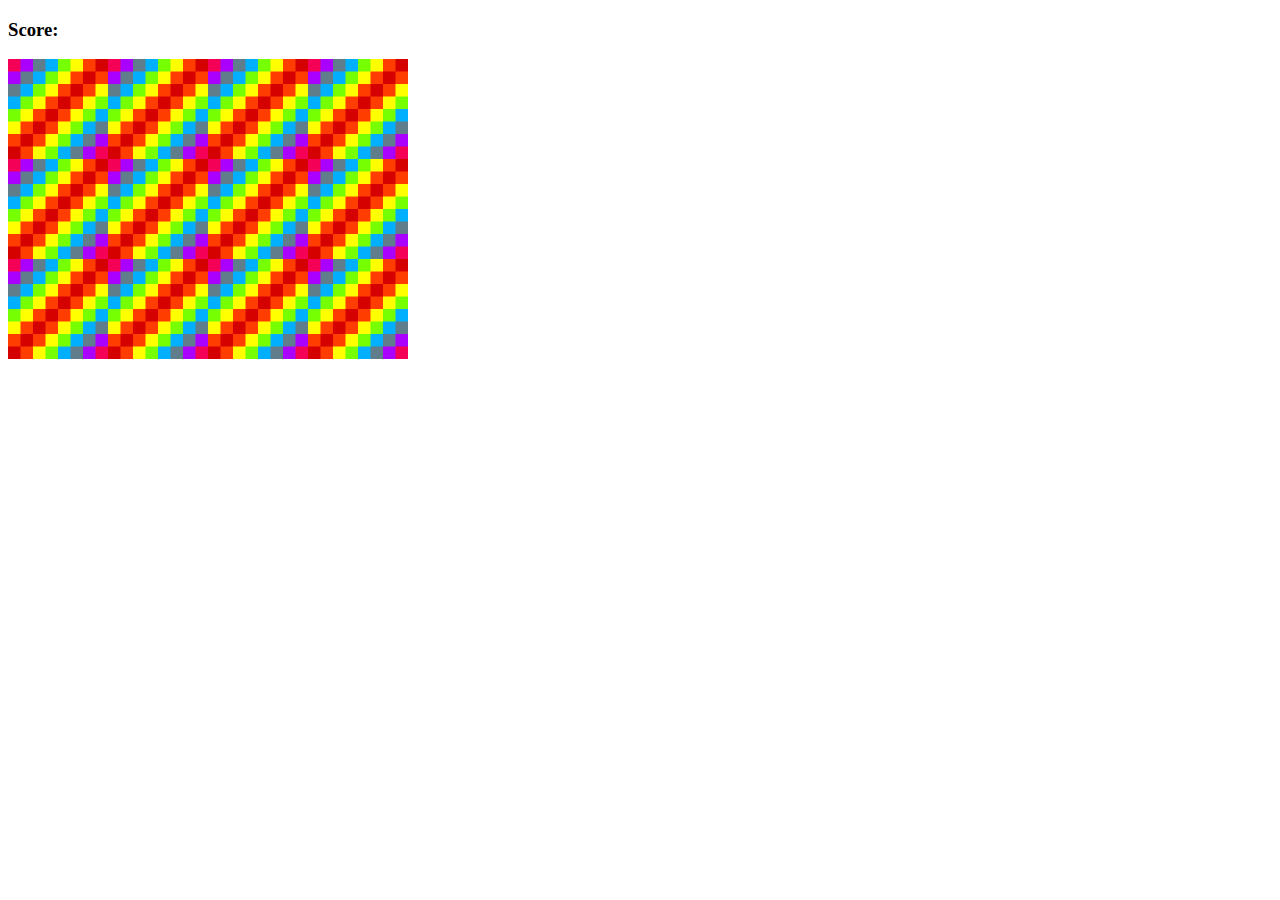
<file: 1-MEMORY-GAME/index.html>
<!DOCTYPE html>
<html lang="en" dir="ltr">
<head>
  <meta charset="UTF-8">
  <title>Memory Game</title>
  <link rel="stylesheet" href="style.css"></link>
  <script src="app.js" charset="utf-8"></script>
</head>
<body>

  <h3>Score:<span id="result"></span></h3>

  <div class="grid">
  </div>

</body>
</html>
</file>
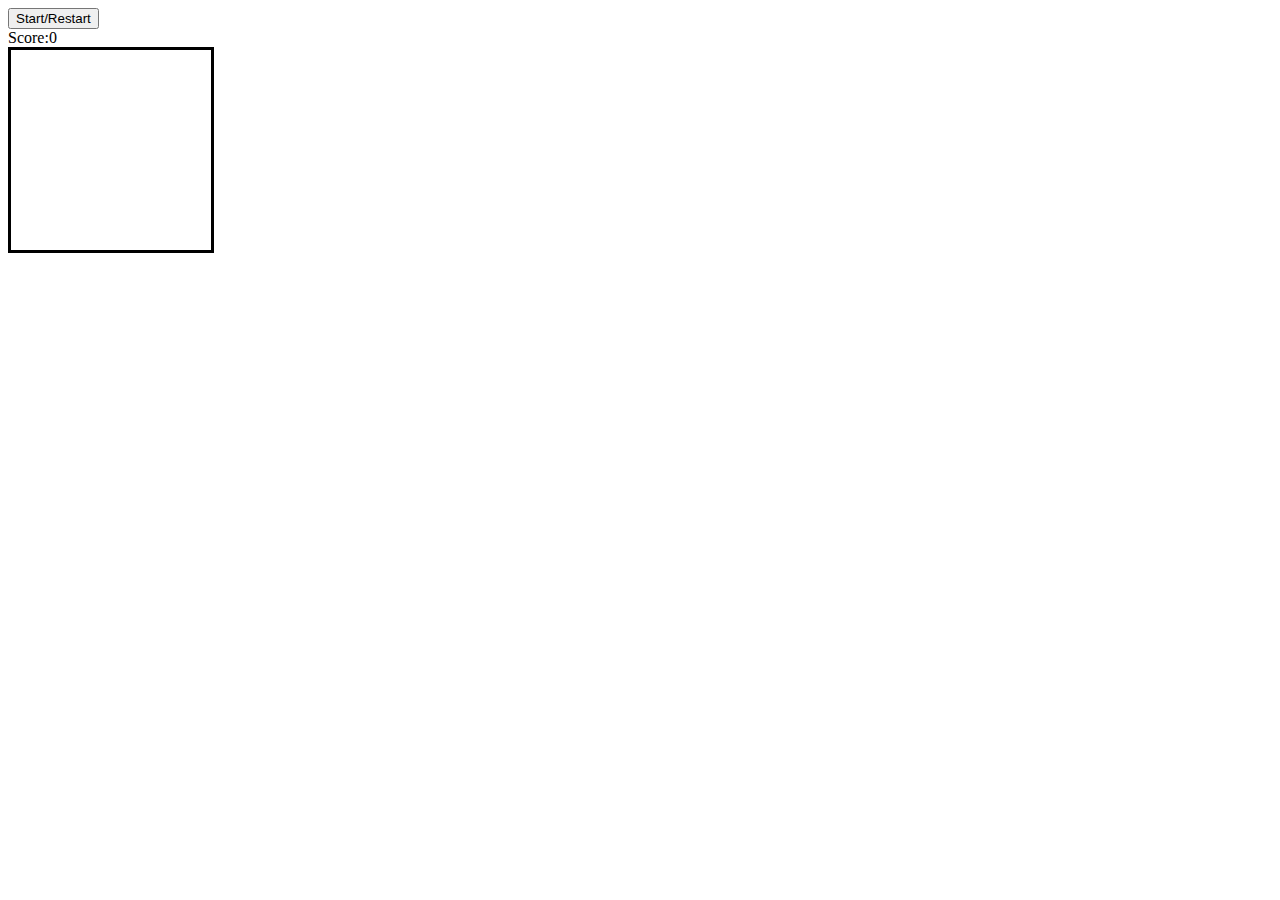
<file: 2-SNAKE/index.html>
<!DOCTYPE html>
<html lang="en">
  <head>
    <meta charset="UTF-8" />
    <meta http-equiv="X-UA-Compatible" content="IE=edge" />
    <meta name="viewport" content="width=device-width, initial-scale=1.0" />
    <script src="app.js" charset="utf-8"></script>
    <link rel="stylesheet" href="style.css" />
    <title>Nokia3310-Snake-master</title>
  </head>
  <body>
    <button class="start">Start/Restart</button>
    <div class="score">Score:<span>0</span></div>

    <div class="grid">
      <div></div>
      <div></div>
      <div></div>
      <div></div>
      <div></div>
      <div></div>
      <div></div>
      <div></div>
      <div></div>
      <div></div>
      <div></div>
      <div></div>
      <div></div>
      <div></div>
      <div></div>
      <div></div>
      <div></div>
      <div></div>
      <div></div>
      <div></div>
      <div></div>
      <div></div>
      <div></div>
      <div></div>
      <div></div>
      <div></div>
      <div></div>
      <div></div>
      <div></div>
      <div></div>
      <div></div>
      <div></div>
      <div></div>
      <div></div>
      <div></div>
      <div></div>
      <div></div>
      <div></div>
      <div></div>
      <div></div>
      <div></div>
      <div></div>
      <div></div>
      <div></div>
      <div></div>
      <div></div>
      <div></div>
      <div></div>
      <div></div>
      <div></div>
      <div></div>
      <div></div>
      <div></div>
      <div></div>
      <div></div>
      <div></div>
      <div></div>
      <div></div>
      <div></div>
      <div></div>
      <div></div>
      <div></div>
      <div></div>
      <div></div>
      <div></div>
      <div></div>
      <div></div>
      <div></div>
      <div></div>
      <div></div>
      <div></div>
      <div></div>
      <div></div>
      <div></div>
      <div></div>
      <div></div>
      <div></div>
      <div></div>
      <div></div>
      <div></div>
      <div></div>
      <div></div>
      <div></div>
      <div></div>
      <div></div>
      <div></div>
      <div></div>
      <div></div>
      <div></div>
      <div></div>
      <div></div>
      <div></div>
      <div></div>
      <div></div>
      <div></div>
      <div></div>
      <div></div>
      <div></div>
      <div></div>
      <div></div>
    </div>
  </body>
</html>
</file>
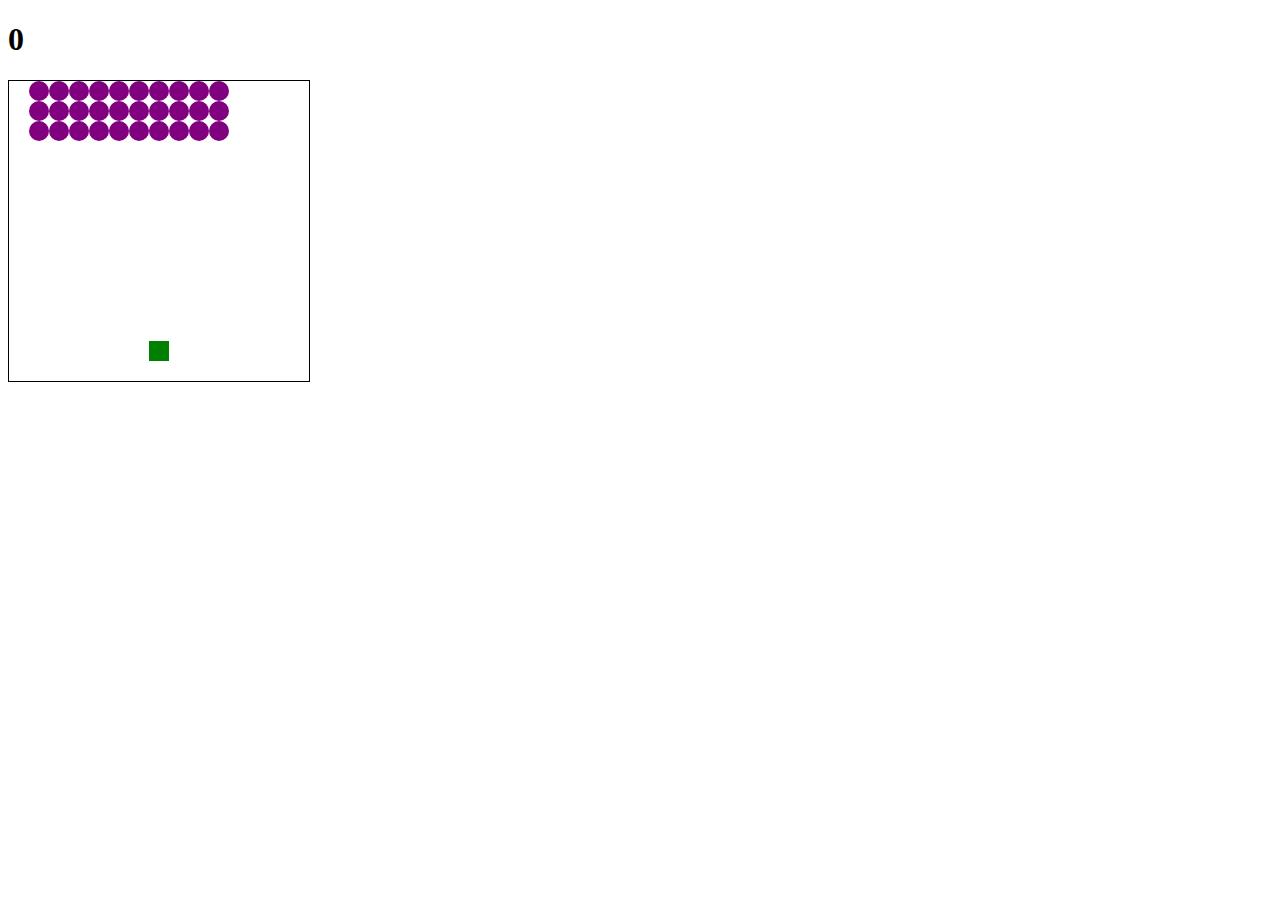
<file: 3-SPACES-INVADERS-MASTER/index.html>
<!doctype html>

<html lang="en">
<head>
  <meta charset="utf-8">

  <title>Space Invaders</title>
  <link rel="stylesheet" href="style.css">

</head>
<body>
  <h1 class="results">0</h1>
  <div class="grid"></div>
  <script src="app.js"></script>
</body>
</html>
</file>
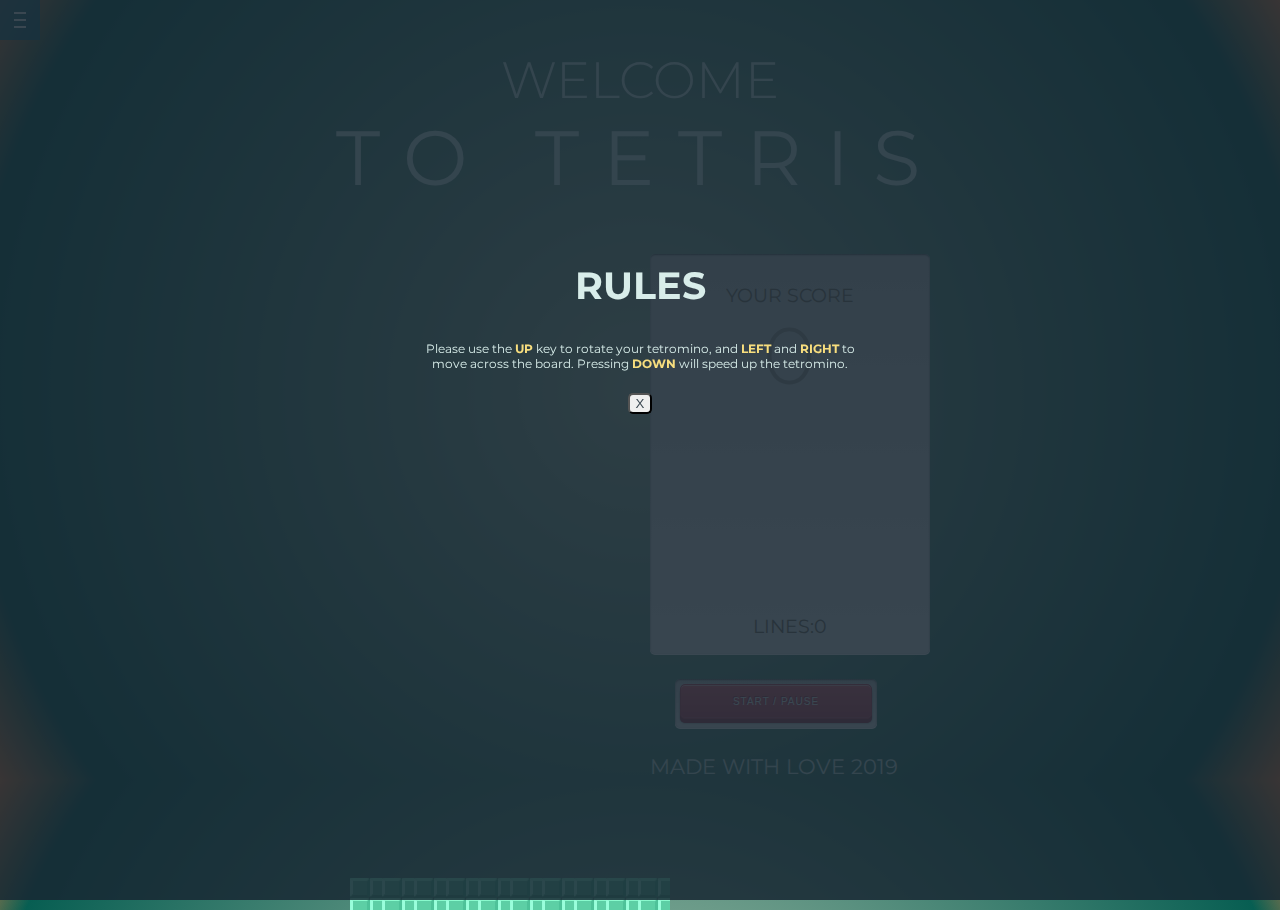
<file: 4-TETRIS/index.html>
<!DOCTYPE html>
<html lang="en" dir="ltr">

<head>
  <meta charset="utf-8">
  <title>Tetris!</title>
  <script src="js/app.js" charset="utf-8"></script>
  <link rel="stylesheet" href="css/style.css">
  <link href="https://fonts.googleapis.com/css?family=Montserrat:300,400&display=swap" rel="stylesheet">
</head>

<body>
  <div class="menu-wrap">
    <input type="checkbox" class="toggler">
    <div class="hamburger">
      <div></div>
    </div>
    <div class="menu">
      <div class="menu-content">
        <h2 class="t-ucase">rules</h2>
        <p class="rules"> Please use the <b class="key">UP</b> key to rotate your tetromino, and <b class="key">LEFT</b>
          and <b class="key">RIGHT</b> to <br> move across the board. Pressing <b class="key">DOWN</b> will speed up the
          tetromino.</p>
        <button class="close fw-400">X</button>
      </div>
    </div>
  </div>
  <header>
    <h1 class="fw-300 t-ucase">Welcome <br><span class="fw-400 t-wide t-big t-ucase">to tetris</span></h1>
  </header>
  <main class="game-area">
    <div class="game">
      <div class="grid"></div>
    </div>
    <section>
      <div class="display">
        <h1 class="score fw-400 t-ucase">Your Score <br> <span class="score-display t-ucase fw-300">0</span></h1>
        <div class="previous-shape">
          <div class="previous-grid"></div>
        </div>
        <h2 class="lines-display fw-400 t-ucase">Lines:<span class="lines-score">0</span></h2>
      </div>
      <button class="button t-ucase" href="#">Start / Pause</button>
      <small class='footer t-ucase'>made with love 2019</small>
    </section>
  </main>
</body>

</html>
</file>
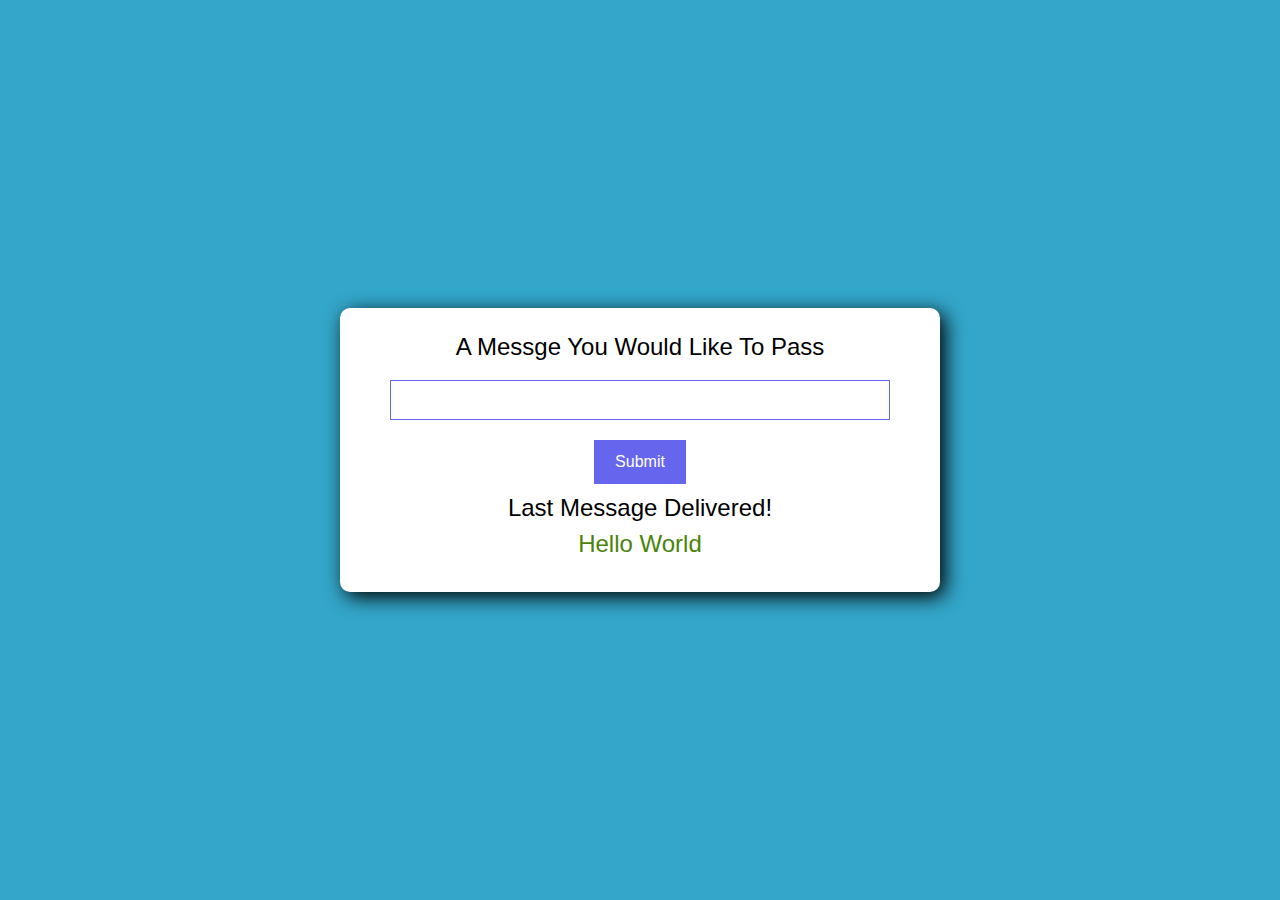
<file: 5-SEND MESAJ/index.html>
<!DOCTYPE html>
<html lang="en">
  <head>
    <meta charset="UTF-8" />
    <meta http-equiv="X-UA-Compatible" content="IE=edge" />
    <meta name="viewport" content="width=device-width, initial-scale=1.0" />
    <link rel="stylesheet" href="main.css">
    <title>Document</title>
  </head>
  <body>
    <div class="container">
      <h4>A Messge You Would Like To Pass</h4>
      <form id="message-form">
        <input type="text" name="" id="message" class="box" />
        <input type="submit" name="" id="submitBtn" class="button" />
      </form>

      <h5 class="feedback">Please enter a value to pass</h5>
      <h4 class="">Last Message Delivered!</h4>
      <h4 class="message-content">Hello World</h4>
    </div>

    <script src="app.js"></script>
  </body>
</html>
</file>
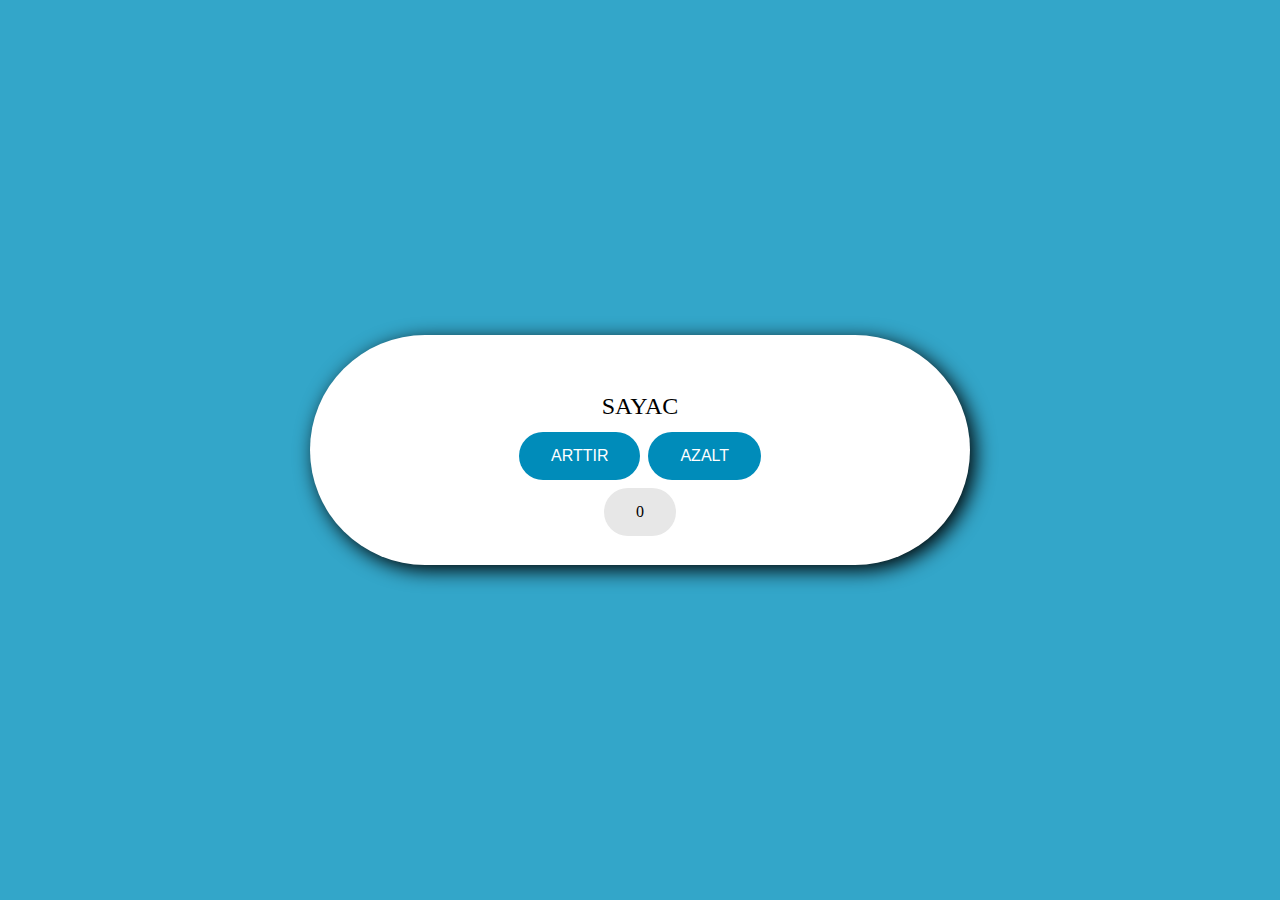
<file: 6- COUNTER/index.html>
<!DOCTYPE html>
<html lang="en">
  <head>
    <meta charset="UTF-8" />
    <meta http-equiv="X-UA-Compatible" content="IE=edge" />
    <meta name="viewport" content="width=device-width, initial-scale=1.0" />

    <link rel="stylesheet" href="main.css" />
    <title>Document</title>
  </head>
  <body>
    <div class="container">
      <h4>SAYAC</h4>
      <div class="container2">
        <button id="increaseBtn" class="btn">ARTTIR</button>
        <button id="decreaseBtn" class="btn">AZALT</button>
      </div>

      <p id="counter" class="counter">0</p>
    </div>
    <script src="app.js"></script>
  </body>
</html>
</file>
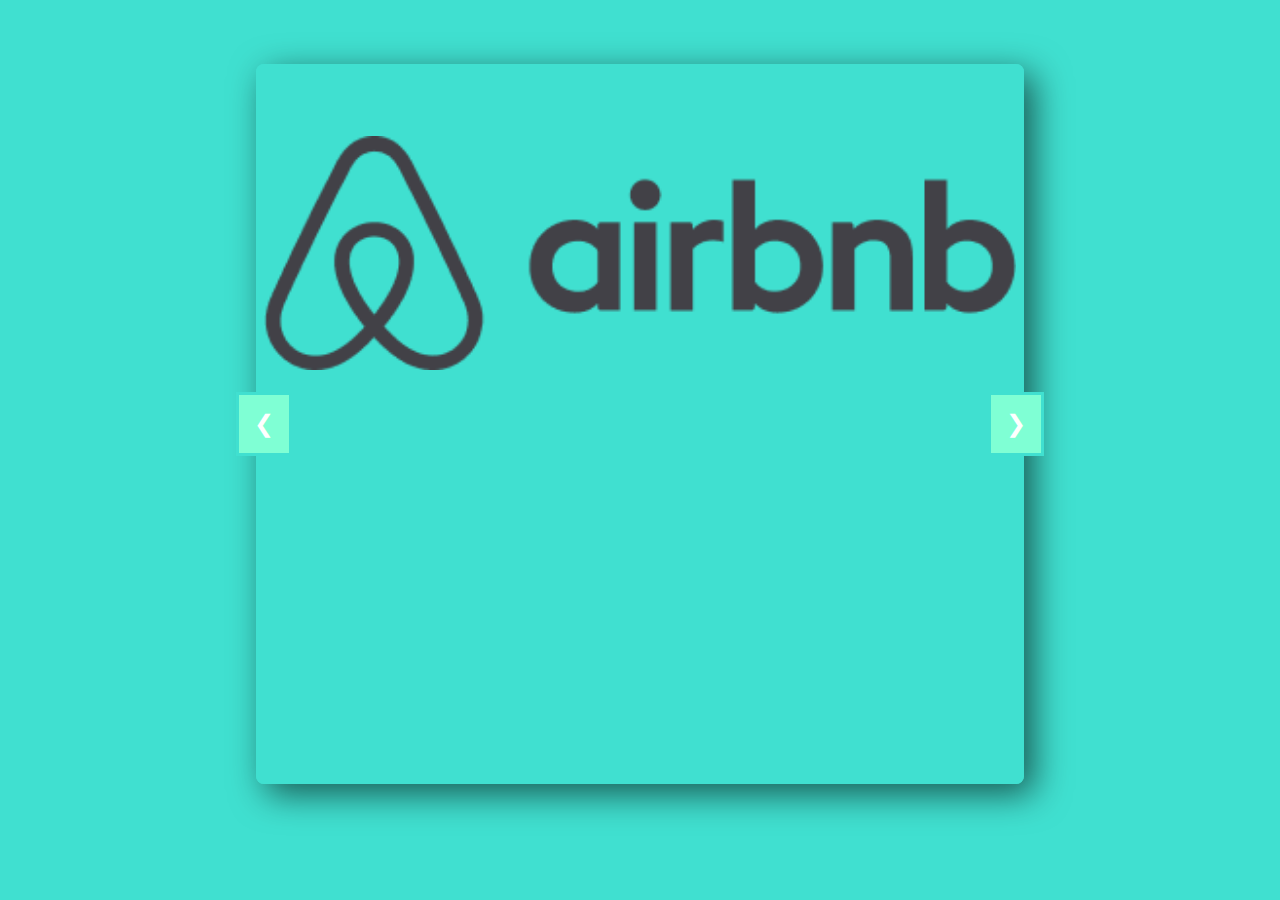
<file: 7-IMG SLIDER/index.html>
<!DOCTYPE html>
<html lang="en">
  <head>
    <meta charset="UTF-8" />
    <meta http-equiv="X-UA-Compatible" content="IE=edge" />
    <meta name="viewport" content="width=device-width, initial-scale=1.0" />
    <link rel="stylesheet" href="main.css" />
    <title>Document</title>
  </head>
  <body>
    <div class="slideshow-container">
      <div class="mySlides">
        <img class="img" src="image2.png" style="width: 100%" />
      </div>
      <div class="mySlides">
        <img class="img" src="image3.png" style="width: 100%" />
      </div>
      <div class="mySlides">
        <img class="img" src="image4.png" style="width: 100%" />
      </div>
      <div class="mySlides">
        <img class="img" src="image5.png" style="width: 100%" />
      </div>
      <div class="mySlides">
        <img class="img" src="image6.png" style="width: 100%" />
      </div>
      <div class="mySlides">
        <img class="img" src="image7.png" style="width: 100%" />
      </div>
      <div class="mySlides">
        <img class="img" src="image8.png" style="width: 100%" />
      </div>
      <div class="mySlides">
        <img class="img" src="image9.png" style="width: 100%" />
      </div>
      <div class="mySlides">
        <img class="img" src="image10.png" style="width: 100%" />
      </div>
      <div class="mySlides">
        <img class="img" src="image11.png" style="width: 100%" />
      </div>



      <a class="btn btn-prev" onclick="plusSlides(-1)">&#10094;</a>
      <a class="btn btn-next" onclick="plusSlides(1)">&#10095;</a>
    </div>

    <script src="app.js"></script>

    <!-- <img src="./image2.png" />
<img src="./image1.JPG" />
<img src="./image3.png" />
<img src="./image4.png" />
<img src="./image5.png" />
<img src="./image6.png" />
<img src="./image7.png" />
<img src="./image8.png" />
<img src="./image9.png" />
<img src="./image10.png" />
<img src="./image11.png" /> -->
  </body>
</html>
</file>
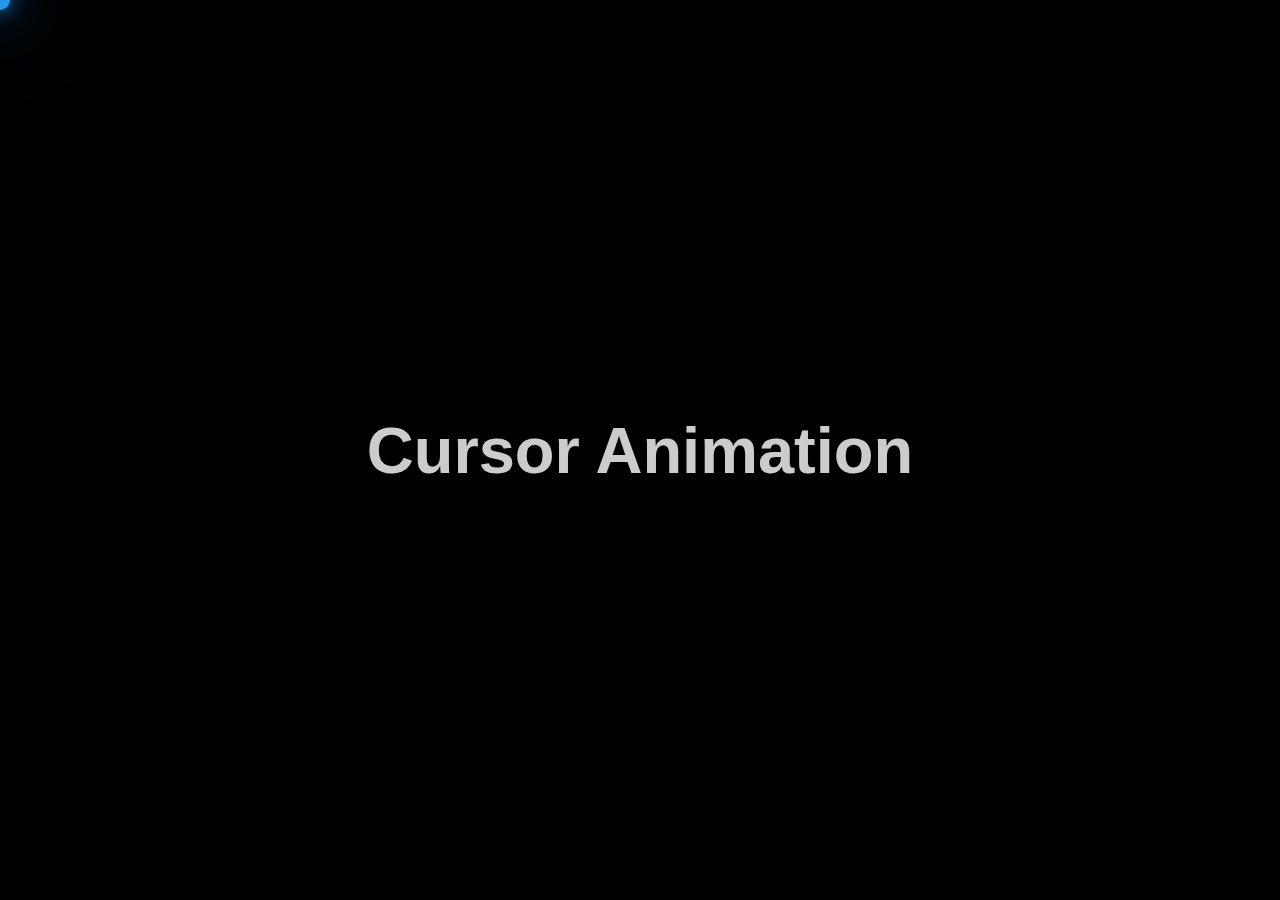
<file: 8-CURSOR ANIMATION/index.html>
<!DOCTYPE html>
<html lang="en">
  <head>
    <meta charset="UTF-8" />
    <meta http-equiv="X-UA-Compatible" content="IE=edge" />
    <meta name="viewport" content="width=device-width, initial-scale=1.0" />
    <link rel="stylesheet" href="main.css" />
    <title>Document</title>
  </head>
  <body>
    <div id="cursor"></div>
    <section class="main">
      <h1>Cursor Animation</h1>
    </section>
    <script src="app.js"></script>

  </body>
</html>
</file>
<file: 1-MEMORY-GAME/style.css>
.grid{
    display: flex;
    flex-wrap: wrap;
    height: 300px;
    width: 400px;
}
</file>
<file: 2-SNAKE/style.css>
.grid{
    width: 200px;
    height: 200px;
    display: flex;
    flex-wrap: wrap;
    border-style: solid;
}

.grid div{
    width: 20px;
    height: 20px;
}

.snake{
    background-color: blue;
}

.apple{
    background-color: black;
}
</file>
<file: 3-SPACES-INVADERS-MASTER/style.css>
.grid{ 
    width: 300px;
    height: 300px;
    border: solid black 1px;
    display: flex;
    flex-wrap: wrap;
}

.grid div{
    width: 20px;
    height: 20px;
}

.invader{
    background-color: purple;
    border-radius: 10px;
}

.shooter{
    background-color: green;
}

.laser{
    background-color: orange;
}

.boom{
    background-color: red;
}
</file>
<file: 4-TETRIS/css/style.css>
:root {
  /* default font size in browsers is 16px = 1em, we make
     things easier for us and make 10px our base size.
     We have 10/16 = 0.625 = 1rem as it is set on root element.
     So 1rem is now 10px throughout our stylesheet.*/
  font-size: 0.99995em;
}

* {
  box-sizing: border-box;
}

body {
  font-family: "Montserrat", sans-serif;
  font-size: 1.6rem;
  margin: auto;
  max-width: 60rem;
  color: #d8edea;
  background: radial-gradient(
    circle,
    rgba(175, 196, 174, 1) 0%,
    rgb(7, 94, 82) 89%,
    rgba(240, 97, 14, 0.774) 100%
  );
}

header {
  text-align: center;
  margin-top: 3rem;
}

div {
  height: 2rem;
  width: 2rem;
}

/* some utility classes */
.t-ucase {
  text-transform: uppercase;
}

.t-big {
  font-size: 1.5em;
}

.t-wide {
  letter-spacing: 1.5rem;
}

.t-close {
  letter-spacing: 1rem;
}

.fw-300 {
  font-weight: 300;
}

.fw-400 {
  font-weight: 400;
}

.score-display {
  font-size: 5rem;
  color: rgb(133, 121, 107, 0.5);
}

.game-area {
  display: flex;
  justify-content: center;
}

.game {
  height: 0;
  width: 300px;
}

.grid {
  display: flex;
  flex-wrap: wrap;
  align-items: center;
  width: 20rem;
  height: 40rem;
}

.previous-shape {
  width: 10rem;
  padding-left: 2rem;
  margin-top: -5rem;
}

.previous-grid {
  display: flex;
  flex-wrap: wrap;
  width: 8rem;
  height: 8rem;
}

.block {
  background-image: url(../images/blue_block.png);
}

.block2 {
  background-image: url(../images/purple_block.png);
}

.block3 {
  background-image: url(../images/green_block.png);
}

.block4 {
  background-image: url(../images/navy_block.png);
}

.block5 {
  background-image: url(../images/pink_block.png);
}

.end {
  background-color: #d8edea;
}

.button {
  position: relative;
  width: 22rem;
  height: 2.2rem;
  text-align: center;
  color: #fff;
  letter-spacing: 1px;
  text-decoration: none;
  line-height: 23px;
  font-size: 10px;
  display: block;
  margin: 30px;
  text-shadow: -1px -1px 0 #a84155;
  background: #d25068;
  border: 1px solid #d25068;
  width: 12rem;
  background-image: linear-gradient(to bottom, #f66c7b, #d25068);
  border-radius: 5px;
  box-shadow: 0 1px 0 rgba(255, 255, 255, 0.5) inset,
    0 -1px 0 rgba(255, 255, 255, 0.1) inset, 0 4px 0 #ad4257,
    0 4px 2px rgba(0, 0, 0, 0.5);
}

.button:before {
  background: #f0f0f0;
  background-image: linear-gradient(#d0d0d0, #f0f0f0);
  border-radius: 5px;
  box-shadow: 0 1px 2px rgba(0, 0, 0, 0.5) inset, 0 1px 0 #fff;
  position: absolute;
  content: "";
  left: -6px;
  right: -6px;
  top: -6px;
  bottom: -10px;
  z-index: -1;
}

.button:active {
  box-shadow: 0 1px 0 rgba(255, 255, 255, 0.5) inset,
    0 -1px 0 rgba(255, 255, 255, 0.1) inset;
  top: 5px;
}

.button:active:before {
  top: -11px;
  bottom: -5px;
  content: "";
}

.button:hover {
  background: #f66c7b;
  background-image: linear-gradient(top, #d25068, #f66c7b);
}

.end {
  background-image: url(/Users/limit/development/Tetris/images/blue_block.png);
}

.display {
  display: flex;
  flex-direction: column;
  justify-content: space-between;
  align-items: center;
  text-align: center;
  margin-top: 1rem;
  width: 17.5rem;
  height: 25rem;
  background: #f0f0f0;
  background-image: linear-gradient(#d0d0d0, #f0f0f0);
  border-radius: 5px;
  box-shadow: 0 1px 2px rgba(0, 0, 0, 0.5) inset, 0 1px 0 #fff;
  color: #85796b;
}

.score,
.lines-display {
  padding-top: 1rem;
  font-size: 1.2rem;
}

/*menu*/
.container {
  max-width: 600px;
  padding: 0 3rem;
  margin: auto;
  overflow: hidden;
}

.btn:hover {
  opacity: 0.7;
}

/* START of MENU STYLING */
.menu-wrap {
  position: fixed;
  top: 0;
  left: 0;
  z-index: 1;
}

.menu-wrap .toggler {
  position: absolute;
  top: 0;
  left: 0;
  z-index: 2;
  width: 50px;
  height: 50px;
  opacity: 0;
  cursor: pointer;
}

.menu-wrap .hamburger {
  position: absolute;
  top: 0;
  left: 0;
  z-index: 1;
  display: flex;
  width: 40px;
  height: 40px;
  padding: 1rem;
  background: rgba(13, 110, 139, 0.75);
  align-items: center;
  justify-content: center;
}

/* Hamburger Line */
.menu-wrap .hamburger > div {
  position: relative;
  display: flex;
  width: 150%;
  height: 2px;
  background: #fff;
  flex: none;
  align-items: center;
  justify-content: center;
  transition: all 0.4s ease;
}

/* Hamburger Lines - Top & Bottom */
.menu-wrap .hamburger > div:before,
.menu-wrap .hamburger > div:after {
  position: absolute;
  top: -7px;
  z-index: 1;
  width: 100%;
  height: 2px;
  background: inherit;
  content: "";
}

/* Moves Line Down */
.menu-wrap .hamburger > div:after {
  top: 7px;
}

/* Toggler Animation */
.menu-wrap .toggler:checked + .hamburger > div {
  transform: rotate(135deg);
}

/* Turns Lines Into X */
.menu-wrap .toggler:checked + .hamburger > div:before,
.menu-wrap .toggler:checked + .hamburger > div:after {
  top: 0;
  transform: rotate(90deg);
}

/* Rotate On Hover When Checked */
.menu-wrap .toggler:checked:hover + .hamburger > div {
  transform: rotate(225deg);
}

.menu {
  display: flex;
  justify-content: center;
  position: fixed;
  z-index: 1;
  left: 0;
  top: 0;
  width: 100%;
  height: 100%;
  overflow: auto;
  background-color: rgba(24, 39, 51, 0.85);
}

.menu-content {
  text-align: center;
  width: 600px;
  align-items: center;
  margin-top: 230px;
  justify-content: center;
  width: 200vw;
  height: 200vh;
  border-radius: 50%;
  transition: all 0.8s ease;
}

.rules {
  font-size: 12px;
  transition: color 0.4s ease;
}

.key {
  color: #f8de7e;
}

.close {
  border-radius: 5px;
  color: rgba(24, 39, 51, 0.85);
}
</file>
<file: 5-SEND MESAJ/main.css>
@import url("https://fonts.google.com/specimen/Roboto");

* {
  margin: 0;
  padding: 0;
  box-sizing: border-box;
  font-family: "Poppins", sans-serif;
}

body,
html {
  background-color: rgb(51, 166, 201);
  display: grid;
  height: 100%;
  place-items: center;
}

h4 {
  font-size: 1.5rem;
  margin-bottom: 0.5rem;
  font-family: inherit;
  font-weight: 500;
  line-height: 1.2;
  text-transform: capitalize;
}

.container {
  width: 600px;
  background-color: white;
  padding: 25px 30px;
  border-radius: 10px;
  box-shadow: 5px 5px 20px;
  display: flex;
  flex-direction: column;
  justify-content: center;
  align-items: center;
  text-align: center;
}

form{
    display: flex;
    flex-direction: column;
    justify-content: center;
    align-items: center;
    text-align: center;
    width: 100%;
}

form input{
    margin: 10px 0;
    outline: none;
    border:1px solid #6665ee
}

form input.box{
    width: 500px;
    height: 40px;
    font-size: 1.2rem;
    padding: 0 10px;

}
form input.button{

    font-size: 1rem;
    padding: 12px 20px;
    background-color: #6665ee;
    color: #fff;
    font-weight: 500;
    cursor: pointer;
}

h5{
    background-color: #ffd4cd;
    font-size: 1.2rem;
    width: 100%;
    padding: 10px 0;
}

.feedback{
    display: none;
}

.message-content{
    color: #4b830a;
}
</file>
<file: 6- COUNTER/main.css>
.btn {
  background-color: #008cba;
  border: none;
  color: white;
  padding: 15px 32px;
  text-align: center;
  text-decoration: none;
  display: inline-block;
  font-size: 16px;
  margin: 4px 2px;
  cursor: pointer;
  border-radius: 1000px;
}

body,
html {
  background-color: rgb(51, 166, 201);
  display: grid;
  height: 100%;
  place-items: center;
}

.container {
  width: 600px;
  background-color: white;
  padding: 25px 30px;
  border-radius: 1000px;
  box-shadow: 5px 5px 20px;
  display: flex;
  flex-direction: column;
  justify-content: center;
  align-items: center;
  text-align: center;
}

h4 {
  font-size: 1.5rem;
  margin-bottom: 0.5rem;
  font-family: inherit;
  font-weight: 500;
  line-height: 1.2;
  text-transform: capitalize;
  flex-direction: column;
}

.counter {
  background-color: #e7e7e7;
  color: black;
  border: none;

  padding: 15px 32px;
  text-align: center;
  text-decoration: none;
  display: inline-block;
  font-size: 16px;
  margin: 4px 2px;
  cursor: pointer;
  border-radius: 100px;
  
}
</file>
<file: 7-IMG SLIDER/main.css>
* {
  margin: auto;
  padding: auto;
  box-sizing: border-box;
}

body {
  background-color: turquoise;
}

.slideshow-container {
  width: 60%;
  min-height: 80vh;
  background: center/cover fixed no-repeat;
  border: 0.5rem solid turquoise;
  border-radius: 0.5rem;
  position: relative;
  margin: 4rem auto;
  box-shadow: 10px 10px 35px rgba(0, 0, 0, 0.6);
}

.btn-prev {
  position: absolute;
  top: 50%;
  left: 0;
  background-color: aquamarine;
  color: #fff;
  transform: translate(-50%, -50%);
  border: 0.2rem solid turquoise;
  font-size: 1.5rem;
  padding: 15px;
  cursor: pointer;
}

.btn-next {
  position: absolute;
  top: 50%;
  right: 0;
  background-color: aquamarine;
  color: #fff;
  transform: translate(50%, -50%);
  border: 0.2rem solid turquoise;
  font-size: 1.5rem;
  padding: 15px;
  cursor: pointer;
}

.img {
  position: relative;
  margin: 4rem auto;
  background: center;
}
</file>
<file: 8-CURSOR ANIMATION/main.css>
* {
  margin: 0;
  padding: 0;
  box-sizing: border-box;
  font-family: "Poppins", sans-serif;
}

.main {
  display: flex;
  height: 100vh;
  justify-content: center;
  align-items: center;
}
.main h1 {
  color: rgb(255, 255, 255, 0.8);
  font-size: 65px;
}

body {
  background-color:black;
  cursor: none;
  height: 100vh;
}

#cursor {
  z-index: 999;
  position: fixed;
  background-color: #2696e8;
  width: 20px;
  height: 20px;
  border-radius: 50%;
  pointer-events: none;
  box-shadow: 0 0 20px #2696e8, 0 0 60px #2696e8, 0 0 100px #2696e8;
  transform: translate(-50%, -50%);
  animation: colors 5s infinite;
  /* display: none; */
}
@keyframes colors {
  0% {
    filter: hue-rotate(0deg);
  }
  100% {
    filter: hue-rotate(360deg);
  }
}
.cursor:before {
  content: "";
  position: absolute;
  width: 50px;
  height: 50px;
  border-radius: 50%;
  background-color: #2696e8;
  opacity: 0.2;
  transform: translate(-30%, -30%);
}
</file>
